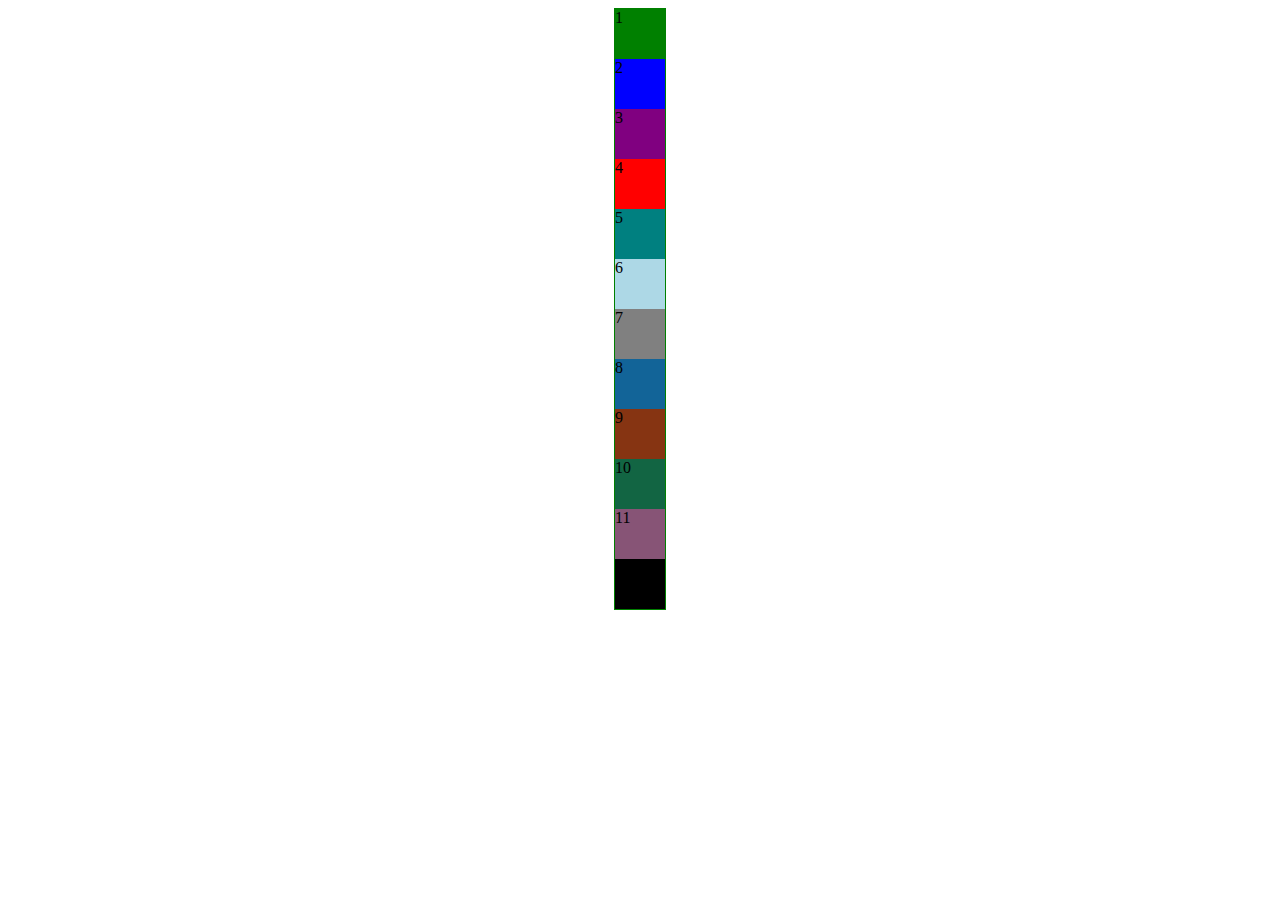
<file: 05week/transitions-and-transformations/index.html>
<!DOCTYPE html>
<html lang="en" dir="ltr">
  <head>
    <link rel="stylesheet" href="./css/style.css">
    <meta charset="utf-8">
    <title></title>
  </head>
  <body>
    <div class="trigger">
      <div class=". square1">1
        </div>
        <div class=". square2">2
          </div>
          <div class=". square3">3
            </div>
            <div class=". square4">4
              </div>
              <div class=". square5">5
                </div>
                <div class=". square6">6
                  </div>
                  <div class=". square7">7
                    </div>
                    <div class=". square8">8
                      </div>
                      <div class=". square9">9
                        </div>
                        <div class=". square10">10
                          </div>
                          <div class=". square11">11
                            </div>
                            <div class=". square12">12
                              </div>
    </div>
  </body>
</html>
</file>
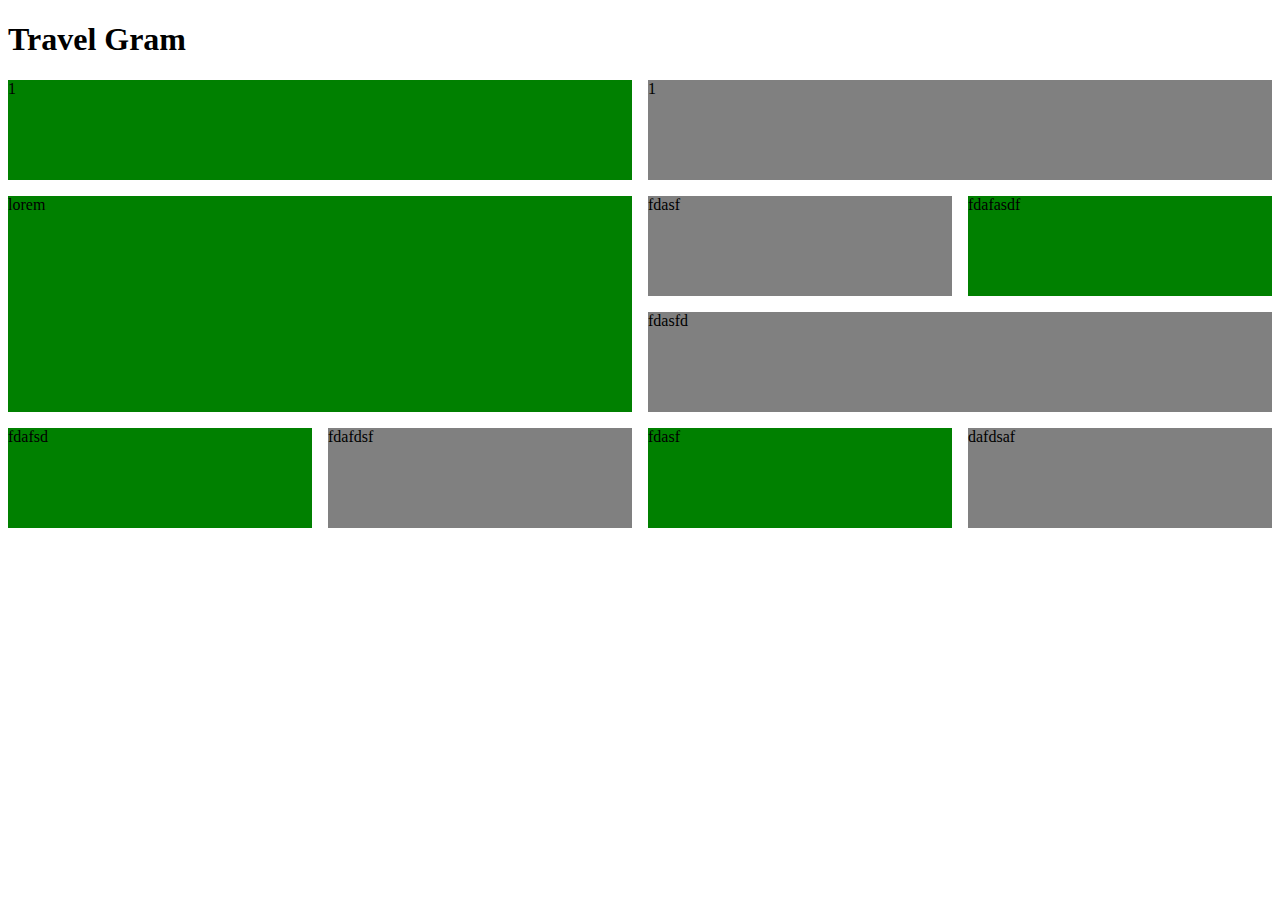
<file: 05week/travel-gram/index.html>
<!DOCTYPE html>
<html lang="en" dir="ltr">
  <head>
    <meta charset="utf-8">
    <link rel="stylesheet" href="./css/style.css">
    <title>Travel-Gram</title>
  </head>
  <body>
<h1>Travel Gram</h1>
    <div class="main-container">
    <div class="box1">1</div>
      <div class="box2">1</div>
        <div class="box3">lorem</div>
          <div class="box4">fdasf</div>
            <div class="box5">fdafasdf</div>
              <div class="box6">fdasfd</div>
                <div class="box7">fdafsd</div>
                  <div class="box8">fdafdsf</div>
                    <div class="box9">fdasf</div>
                      <div class="box10">dafdsaf</div>
    </div>

    </div>
  </body>
</html>
</file>
<file: 05week/transitions-and-transformations/css/style.css>
body{
  display: flex;
  flex-direction: column;
  align-items: center;
}
.trigger{
  width: 50px;
  height: 600px;
  border: 1px solid green;
}
.square1{
  background-color:green;
  width: 50px;
  height: 50px;
  transition: width 2s, height 2s, background-color 2s, transform 2s;
  pointer-events: none;
}
.square2{
  background-color:blue;
  width: 50px;
  height: 50px;
  transition: width 2s, height 2s, background-color 2s, transform 2s;
  pointer-events: none;
}
.square3{
  background-color:purple;
  width: 50px;
  height: 50px;
  transition: width 2s, height 2s, background-color 2s, transform 2s;
  pointer-events: none;
}
.square4{
  background-color:red;
  width: 50px;
  height: 50px;
  transition: width 2s, height 2s, background-color 2s, transform 2s;
  pointer-events: none;
}
.square5{
  background-color:teal;
  width: 50px;
  height: 50px;
  transition: width 2s, height 2s, background-color 2s, transform 2s;
  pointer-events: none;
}
.square6{
  background-color:lightblue;
  width: 50px;
  height: 50px;
  transition: width 2s, height 2s, background-color 2s, transform 2s;
  pointer-events: none;
}
.square7{
  background-color:gray;
  width: 50px;
  height: 50px;
  transition: width 2s, height 2s, background-color 2s, transform 2s;
  pointer-events: none;
}
.square8{
  background-color:#126498;
  width: 50px;
  height: 50px;
  transition: width 2s, height 2s, background-color 2s, transform 2s;
  pointer-events: none;
}
.square9{
  background-color:#863412;
  width: 50px;
  height: 50px;
  transition: width 2s, height 2s, background-color 2s, transform 2s;
  pointer-events: none;
}
.square10{
  background-color:#126543;
  width: 50px;
  height: 50px;
  transition: width 2s, height 2s, background-color 2s, transform 2s;
  pointer-events: none;
}
.square11{
  background-color:#875476;
  width: 50px;
  height: 50px;
  transition: width 2s, height 2s, background-color 2s, transform 2s;
  pointer-events: none;
}
.square12{
  background-color:black;
  width: 50px;
  height: 50px;
  transition: width 2s, height 2s, background-color 2s, transform 2s;
  pointer-events: none;
}
/*easier to work with*/
.trigger:hover :nth-child(odd) {
  transform:translate(600px,50px) rotate(45deg);
  height: 25px;
  width: 25px;
}
.trigger:hover :nth-child(even) {
  transform: translate(-600px,-50px) rotate(-45deg);
  height: 75px;
  width: 75px;
}
/*not needed*/
/* .trigger:hover .square1{
  transform: translate(600px,0px);
}
.trigger:hover .square2{
  transform: translate(-600px,0px);
  height: 100px;
  width: 100px;
}
.trigger:hover .square3{
  transform: translate(600px,0px);
}
.trigger:hover .square4{
  transform: translate(-600px,0px);
  height: 100px;
  width: 100px;
}
.trigger:hover .square5{
  transform: translate(600px,0px);
}
.trigger:hover .square6{
  transform: translate(-600px,0px);
  height: 100px;
  width: 100px;
}
.trigger:hover .square7{
  transform: translate(600px,0px);
}
.trigger:hover .square8{
  transform: translate(-600px,0px);
  height: 100px;
  width: 100px;
}
.trigger:hover .square9{
  transform: translate(600px,0px);
}
.trigger:hover .square10{
  transform: translate(-600px,0px);
  height: 100px;
  width: 100px;
}
.trigger:hover .square11{
  transform: translate(600px,0px);
}
.trigger:hover .square12{
  transform: translate(-600px,0px);
  height: 100px;
  width: 100px;
} */
</file>
<file: 05week/travel-gram/css/style.css>
*{
  width: auto;
  height: auto;
}
.main-container{
  display: grid;
  grid-template-columns: 1fr 1fr 1fr 1fr;
  grid-auto-rows: minmax(100px, auto);
  grid-gap: 1em;
  grid-template-areas:
    "box1 box1 box2 box2"
    "box3 box3 box4 box5"
    "box3 box3 box6 box6"
    "box7 box8 box9 box10";
}
.box1{
  grid-area: box1;
  background-color: green;
}
.box2{
  grid-area: box2;
  background-color: gray;
}
.box3{
  grid-area: box3;
  background-color: green;
}
.box4{
  grid-area: box4;
  background-color: gray;
}
.box5{
  grid-area: box5;
  background-color: green;
}
.box6{
  grid-area: box6;
  background-color: gray;
}
.box7{
  grid-area: box7;
  background-color: green;
}
.box8{
  grid-area: box8;
  background-color: gray;
}
.box9{
  grid-area: box9;
  background-color: green;
}
.box10{
  grid-area: box10;
  background-color: gray;
}
@media screen and (max-width: 991px){
  .main-container{
    display: grid;
    grid-template-columns: 1fr 1fr;
    grid-auto-rows: minmax(100px, auto);
    grid-gap: 1em;
    grid-template-areas:
      "box1 box1"
      "box1 box1"
      "box2 box3"
      "box4 box4"
      "box5 box6"
      "box7 box7"
      "box8 box9"
      "box10 box10"
  }
}
@media screen and (max-width: 767px){
  .main-container{
    display: grid;
    grid-template-columns: 100%;
    grid-auto-rows: minmax(100px, auto);
    grid-gap: 1em;
    grid-template-areas:
      "box1"
      "box2"
      "box3"
      "box4"
      "box5"
      "box6"
      "box7"
      "box8"
      "box9"
      "box10";
  }
}
</file>
